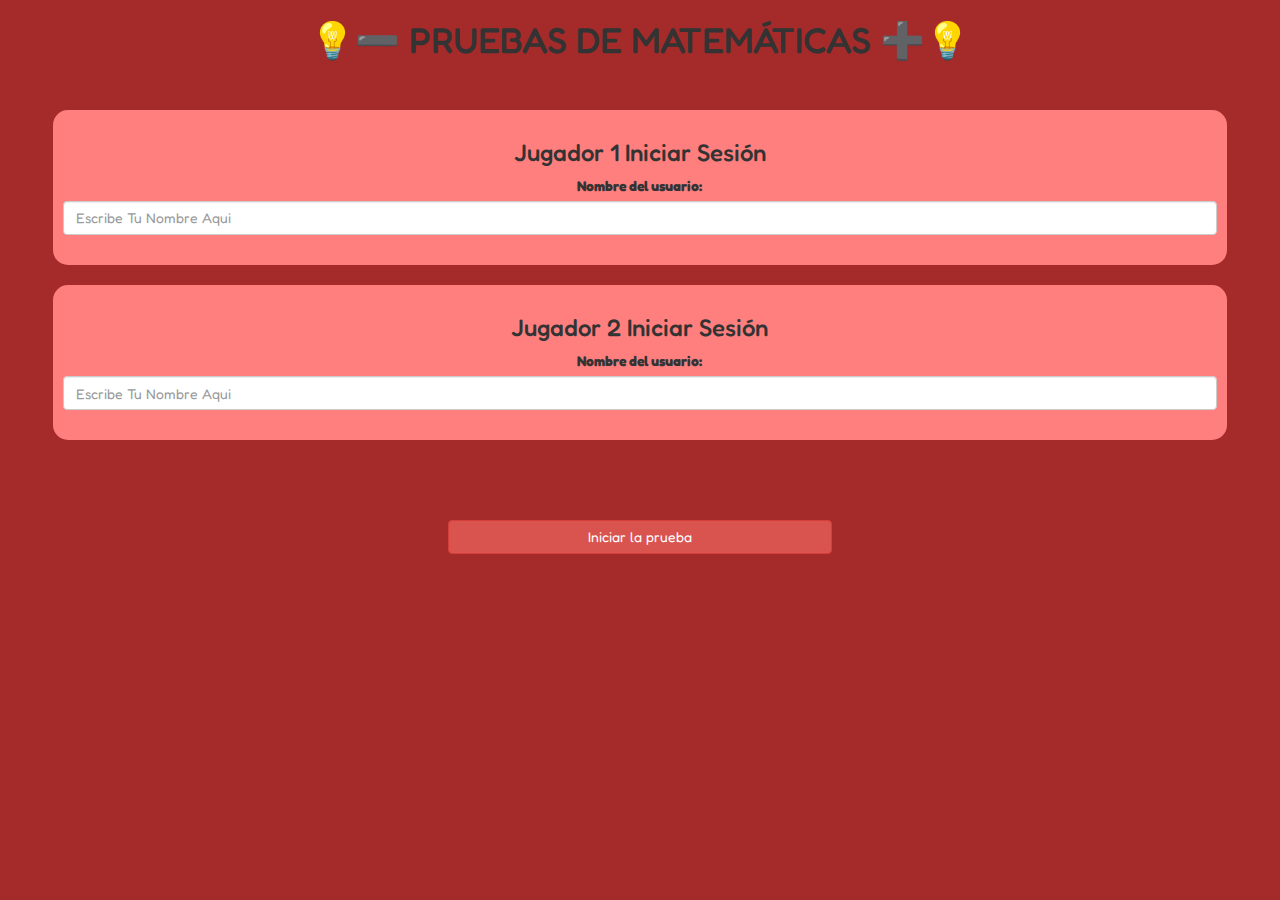
<file: index.html>
<!DOCTYPE html>
<html>
<head>
	<title>Prueba de Matemáticas
	</title>

<meta name="viewport" content="width=device-width, initial-scale=1">
<link rel="stylesheet" href="https://maxcdn.bootstrapcdn.com/bootstrap/3.4.0/css/bootstrap.min.css">
<script src="https://ajax.googleapis.com/ajax/libs/jquery/3.4.1/jquery.min.js"></script>
<script src="https://maxcdn.bootstrapcdn.com/bootstrap/3.4.0/js/bootstrap.min.js"></script>

<link rel="stylesheet" type="text/css" href="game.css">

<link rel="preconnect" href="https://fonts.googleapis.com">
<link rel="preconnect" href="https://fonts.gstatic.com" crossorigin>
<link href="https://fonts.googleapis.com/css2?family=Are+You+Serious&family=Comfortaa:wght@500&family=DynaPuff&family=Fredoka+One&family=Luckiest+Guy&family=Montserrat:wght@800&family=Orbitron&display=swap" rel="stylesheet">

<script src="game_login.js"></script>
</head>


<body>

	<center>
	    <div class="container">
		    <h1 style="text-align:center">💡➖ PRUEBAS DE MATEMÁTICAS ➕💡</h1>
	    </div>

		<br><br>

		<div class="col-lg-4,col-sm-8 col-xs-11 login_div1">
			<h3>Jugador 1 Iniciar Sesión</h3>
			<label>Nombre del usuario:</label>
			<input type="text" id="jugador1_nombre_input" class="form-control" placeholder="Escribe Tu Nombre Aqui">
			<br>
		</div>

		<br>

		<div class="col-lg-4,col-sm-8 col-xs-11 login_div1">
			<h3>Jugador 2 Iniciar Sesión</h3>
			<label>Nombre del usuario:</label>
			<input type="text" id="jugador2_nombre_input" class="form-control" placeholder="Escribe Tu Nombre Aqui">
			<br>
		</div>

		<br><br><br><br>

		<button style="width:30%" class="btn btn-danger" onclick="add_user()">Iniciar la prueba</button>
    </center>
</body>


</html>
</file>
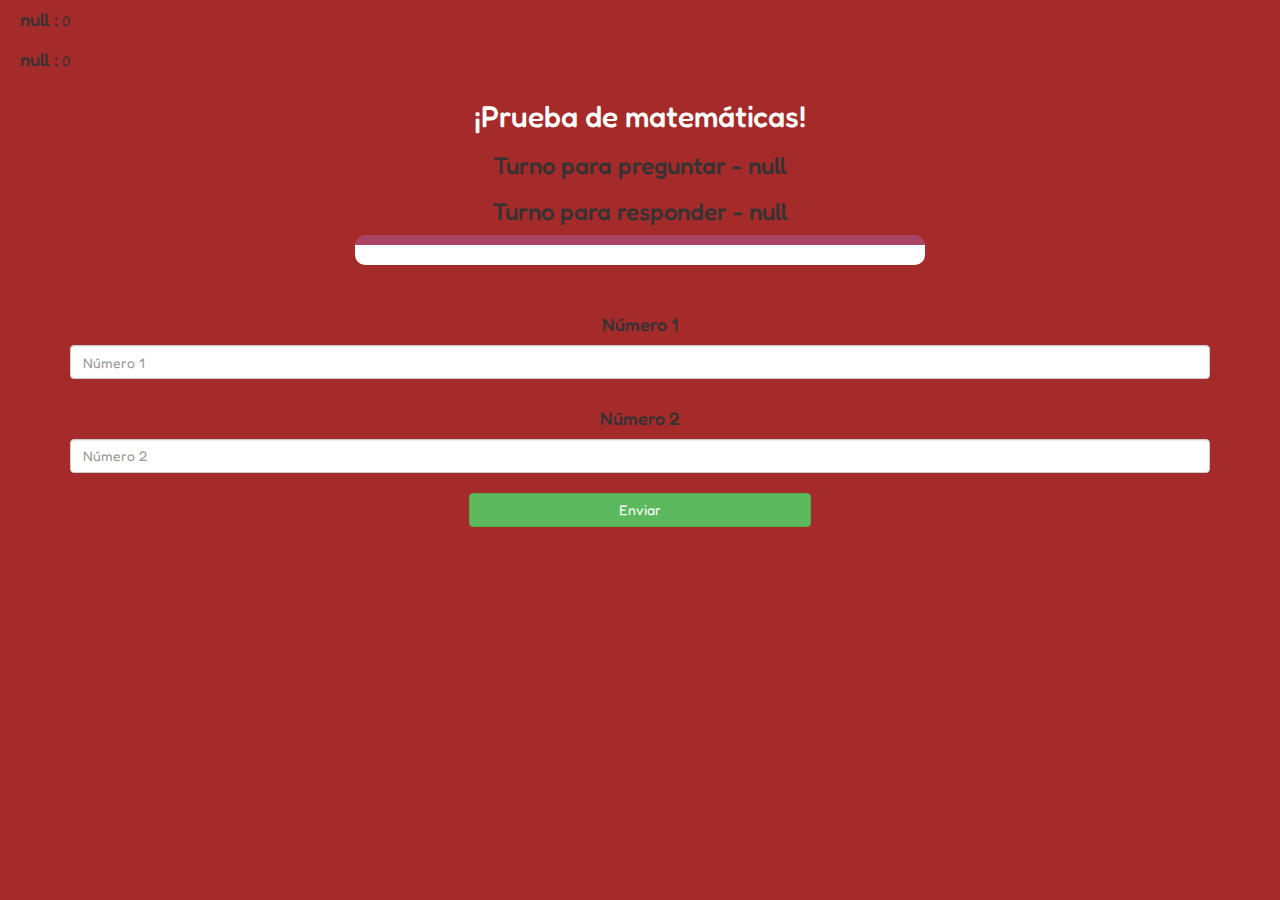
<file: quiz_game_page.html>
<!DOCTYPE html>
<head>
    <title>Prueba de Matemáticas
	</title>

<meta name="viewport" content="width=device-width, initial-scale=1">
<link rel="stylesheet" href="https://maxcdn.bootstrapcdn.com/bootstrap/3.4.0/css/bootstrap.min.css">
<script src="https://ajax.googleapis.com/ajax/libs/jquery/3.4.1/jquery.min.js"></script>
<script src="https://maxcdn.bootstrapcdn.com/bootstrap/3.4.0/js/bootstrap.min.js"></script>

<link rel="stylesheet" type="text/css" href="game.css">

<link rel="preconnect" href="https://fonts.googleapis.com">
<link rel="preconnect" href="https://fonts.gstatic.com" crossorigin>
<link href="https://fonts.googleapis.com/css2?family=Are+You+Serious&family=Comfortaa:wght@500&family=DynaPuff&family=Fredoka+One&family=Luckiest+Guy&family=Montserrat:wght@800&family=Orbitron&display=swap" rel="stylesheet">

<script src="game_login.js"></script>
</head>
<body>


    <h4 id="player1_name"></h4> <span id="player1_score"></span>
    <br>
    <h4 id="player2_name"></h4> <span id="player2_score"></span>
    
    <div class="container">
        <center>
            <h2 style="color: white;">¡Prueba de matemáticas!</h2>
            <h3 id="player_question"></h3>
            <h3 id="player_answer"></h3>
            <div id="output" class="col-lg-6"> </div>
            <br>
            <br>
            <h4>Número 1</h4>
            <input type="text" id="number1" class="form-control" placeholder="Número 1">
            <br>
            <h4>Número 2</h4>
            <input type="text" id="number2" class="form-control" placeholder="Número 2">
            <br>
            <button onclick="send()" class="btn btn-success" style="width: 30%;">Enviar</button>
        </center>
    </div>
    
    <script src="game_page.js"></script>
</body>
</file>
<file: game.css>
body
{
	background-color: brown;
	font-family: 'Fredoka One';
}

	.login_div1 , .login_div2
	{
		background: rgb(255, 127, 127);
		padding: 10px;
		float: none;
		border-radius: 15px;
	}


#player1_name , #player2_name
{
	display: inline-block;
	margin-left: 20px;
}
#word
{
	width: 60%;
}
#word_display
{
	letter-spacing: 5px;
}
#output
{
background: white;
border-radius: 10px;
border-top: 10px solid #AA4465;
padding: 10px;
float: none;
text-align: left;
}
</file>
